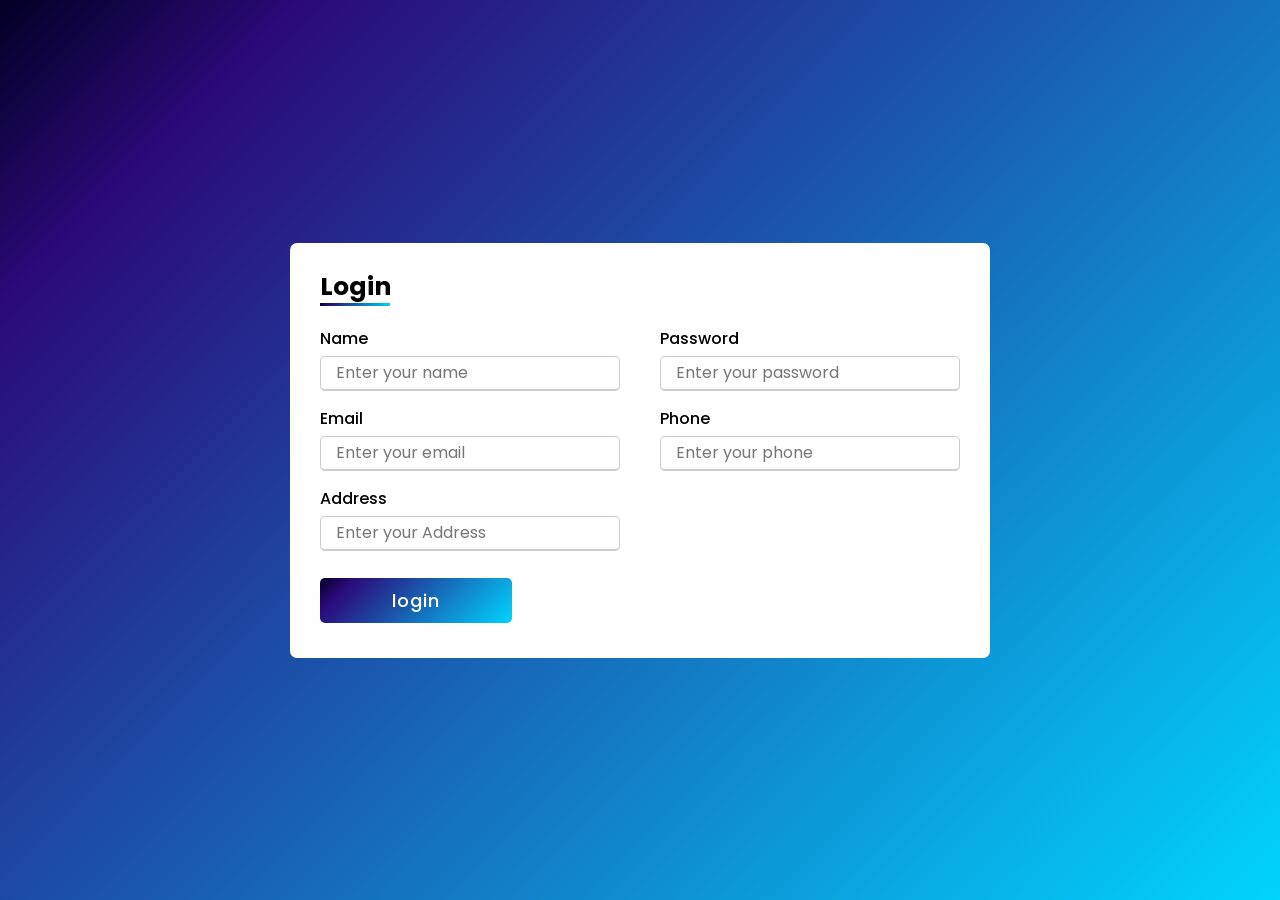
<file: pixel_login/index.html>
<!DOCTYPE html>
<html lang="en">
<head>
    <meta charset="UTF-8">
    <meta name="viewport" content="width=device-width, initial-scale=1.0">
    <link rel="stylesheet" href="css/style.css">

    <script src="https://code.jquery.com/jquery-3.6.0.min.js"></script>

    
    <title>Responsive signin</title>
</head>
<body>
    <div class="container">
       <div class="title">Login</div>
       <form id="form" action="process.php" method="POST">
            <div class="user">
                <div class="input-box">
                    <label class="details">Name</label>
                    <input type="text" name="name" placeholder="Enter your name" required>
                </div>
                <div class="input-box">
                    <label class="details">Password</label>
                    <input type="password" name="password" placeholder="Enter your password" required>
                </div>
                <div class="input-box">
                    <label class="details">Email</label>
                    <input type="email" name="email" placeholder="Enter your email" required>
                </div>
                <div class="input-box">
                    <label class="details">Phone</label>
                    <input type="tel" name="phone" placeholder="Enter your phone" required>
                </div>
                <div class="input-box">
                    <label class="details">Address</label>
                    <input type="text" name="address" placeholder="Enter your Address" required>
                </div>
            </div>
            <div class="btn">
                <input type="submit" value="login">
            </div>

        </form>
    </div>
    <script src="js/login.js"></script>
</body>
</html>
</file>
<file: pixel_login/css/style.css>
@import url('https://fonts.googleapis.com/css2?family=Poppins:ital,wght@0,100;0,200;0,300;0,400;0,500;0,600;0,700;0,800;0,900;1,100;1,200;1,300;1,400;1,500;1,600;1,700;1,800;1,900&display=swap');
*{
    margin: 0;
    padding: 0;
    box-sizing: border-box;
    font-family: 'Poppins',sans-serif;
}
body{
    height: 100vh;
    justify-content: center;
    align-items: center;
    display: flex;
    padding: 10px;
    background: linear-gradient(135deg, rgba(2,0,36,1) 0%, rgba(43,9,121,1) 14%, rgba(0,212,255,1) 100%);
}
.container{
    max-width: 700px;
    width: 100%;
    padding: 25px 30px;
    border-radius: 7px;
    background: #fff;
    transition: all 0.3s ease;
}
.container:hover {
    transform: translateY(-5px);
    box-shadow: 0 20px 40px rgba(0, 0, 0, 0.20);
}


.container .title{
    font-size: 25px;
    font-weight: bold;
    position: relative;
}
.container .title::before{
    content: '';
    position: absolute;
    height: 3px;
    width: 70px;
    left: 0;
    bottom: 0;
    
    background: linear-gradient(135deg, rgba(2,0,36,1) 0%, rgba(43,9,121,1) 14%, rgba(0,212,255,1) 100%);
}
.container form .user{
    display: flex;
    flex-wrap:wrap ;
    justify-content: space-between;
    margin: 20px 0 12px 0;

}
form .user .input-box{
    width: calc(100% / 2 - 20px);
    margin-bottom: 15px;

}
.user .input-box input{
    height: 35px;
    width: 100%;
    outline: none;
    border-radius: 5px;
    border: 1px solid #ccc;
    padding-left: 15px;
    font-size: 16px;
    border-bottom-width:2px ;
    transition: all 0.3s ease;
}
.user .input-box .details{
    font-weight: 500;
    margin-bottom: 5px;
    display: block;

}
.user .input-box input:valid,
.user .input-box input:focus{
    border-color: rgba(0,212,255,1);


}
form .btn{
    height: 45px;
    margin: 10px 0;
    

}
form .btn input{
    height: 100%;
    width: 30%;
    outline: none;
    border: none;
    color: #fff;
    background: linear-gradient(135deg, rgba(2,0,36,1) 0%, rgba(43,9,121,1) 14%, rgba(0,212,255,1) 100%);
    border-radius: 5px;
    font-size: 18px;
    font-weight: 500;
    letter-spacing: 1px;

}

form .btn input:hover{
    background: linear-gradient(-135deg, rgba(2,0,36,1) 0%, rgba(43,9,121,1) 14%, rgba(0,212,255,1) 100%);
}
@media (max-width: 584px){
    .container{
        max-width: 100%;
    }
    form .user .input-box{
        width: 100%;
        margin-bottom: 15px;
    
    }
    .container form .user{
        max-height: 300px;
        overflow-y:scroll;

    }
    .user::-webkit-scrollbar{
        width: 0;

    }

}
</file>
